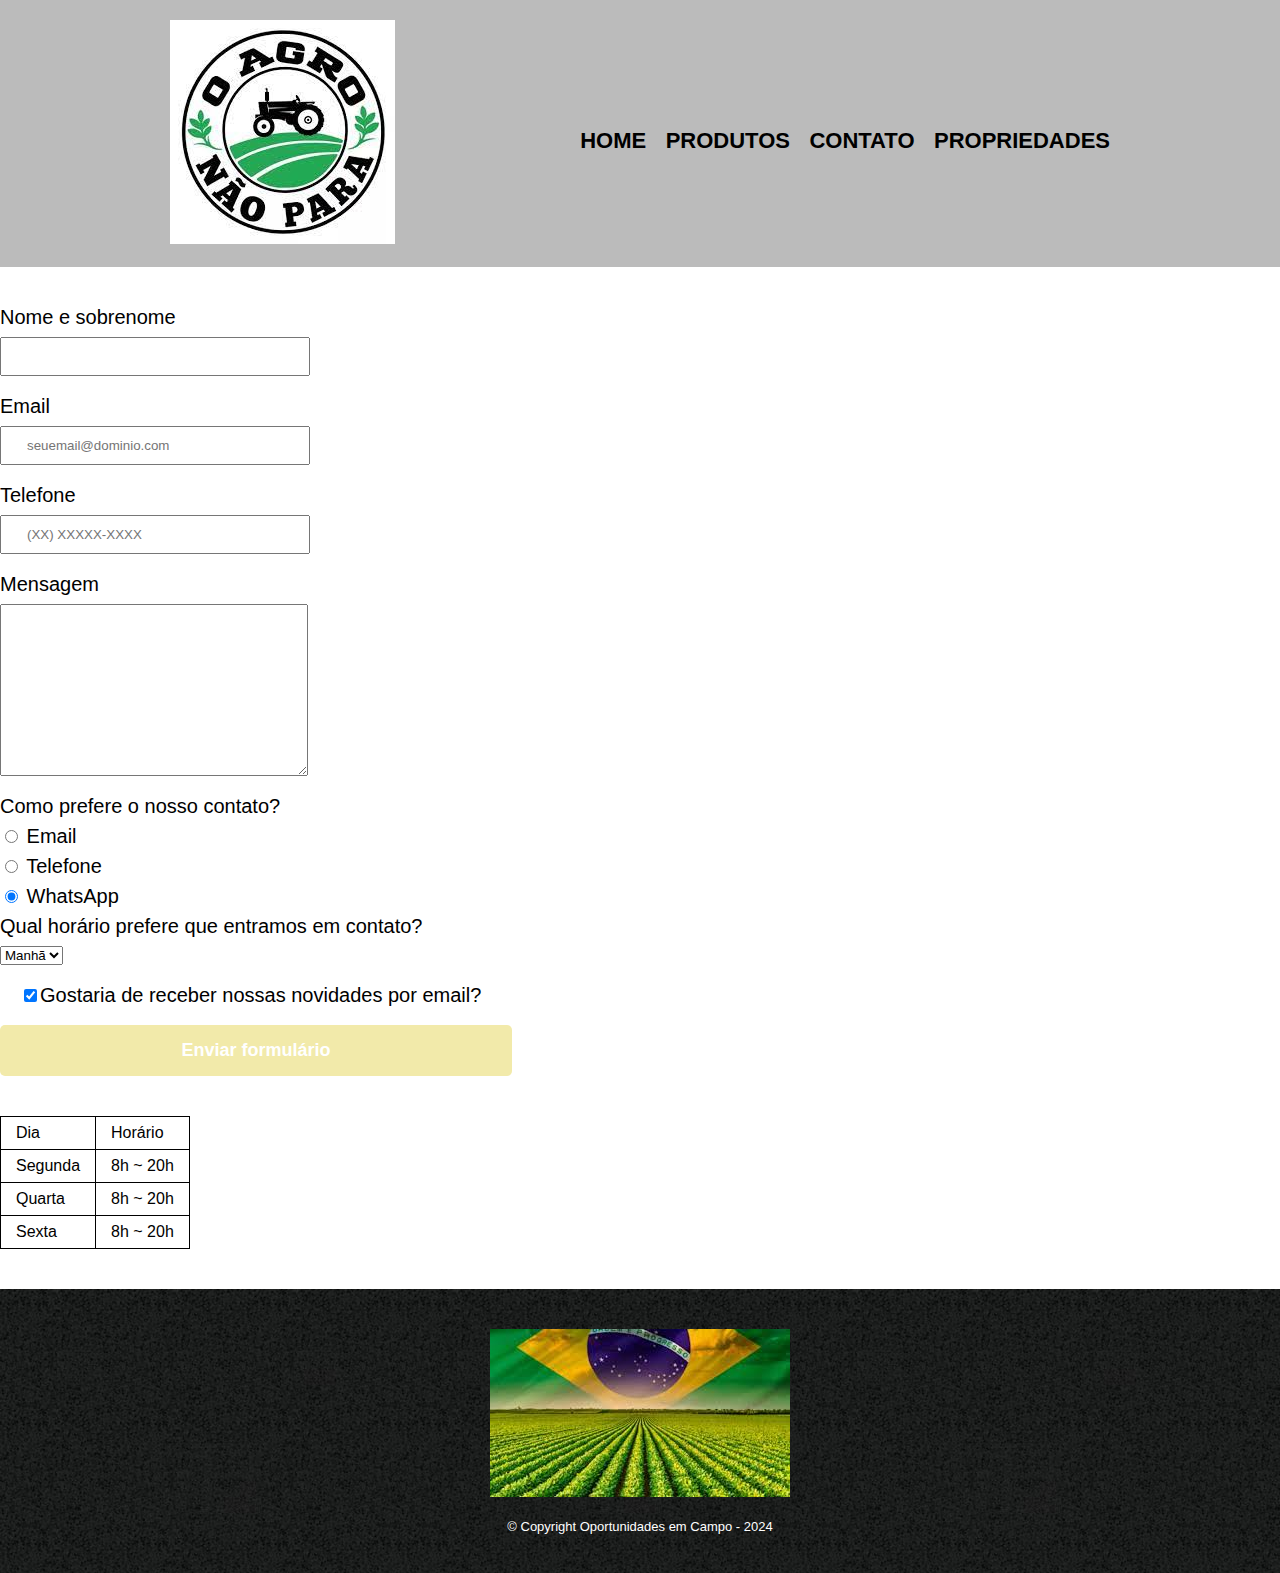
<file: contato.html>
<!DOCTYPE html>
<html>
	<head>
		<meta charset="UTF-8">
		<title>Contato - Oportunidades em Campo</title>

		<link rel="stylesheet" href="reset.css">
		<link rel="stylesheet" href="style.css">
	</head>
	<body>
		<header>
			<div class="caixa">
				<h1><img src="download (cópia 1).jpeg" alt="Logo da Barbearia Alura"></h1>

				<nav>
					<ul>
						<li><a href="index.html">Home</a></li>
						<li><a href="produtos.html">Produtos</a></li>
						<li><a href="contato.html">Contato</a></li>
						<li><a href="propriedades.html">Propriedades</a></li>
					</ul>
				</nav>
			</div>
		</header>

		<main>
			<form>
				<label for="nomesobrenome">Nome e sobrenome</label>
				<input type="text" id="nomesobrenome" class="input-padrao" required>

				<label for="email">Email</label>
				<input type="email" id="email" class="input-padrao" required placeholder="seuemail@dominio.com">

				<label for="telefone">Telefone</label>
				<input type="tel" id="telefone" class="input-padrao" required placeholder="(XX) XXXXX-XXXX">

				<label for="mensagem">Mensagem</label>
				<textarea cols="70" rows="10" id="mensagem" class="input-padrao" required></textarea>

				<fieldset>
					<legend>Como prefere o nosso contato?</legend>
					<label for="radio-email"><input type="radio" name="contato" value="email" id="radio-email"> Email</label>
					
					<label for="radio-telefone"><input type="radio" name="contato" value="telefone" id="radio-telefone"> Telefone</label>
					
					<label for="radio-whatsapp"><input type="radio" name="contato" value="whatsapp" id="radio-whatsapp" checked> WhatsApp</label>
				</fieldset>

				<fieldset>
					<legend>Qual horário prefere que entramos em contato?</legend>
					<select>
						<option>Manhã</option>
						<option>Tarde</option>
						<option>Noite</option>
					</select>
				</fieldset>

				<label class="checkbox"><input type="checkbox" checked>Gostaria de receber nossas novidades por email?</label>

				<input type="submit" value="Enviar formulário" class="enviar">
			</form>

			<table>
				<tr>
					<td>Dia</td>
					<td>Horário</td>
				</tr>
				<tr>
					<td>Segunda</td>
					<td>8h ~ 20h</td>
				</tr>
				<tr>
					<td>Quarta</td>
					<td>8h ~ 20h</td>
				</tr>
				<tr>
					<td>Sexta</td>
					<td>8h ~ 20h</td>
				</tr>
			    <p Se increva no nosso programa e concorra a um brinde da nossa loja!!></p>
			</table>
		</main>

		<footer>
			<img src="download.jpeg" alt="Logo da Barbearia Alura">
			<p class="copyright">&copy; Copyright Oportunidades em Campo - 2024</p>
		</footer>
	</body>
</html>
</file>
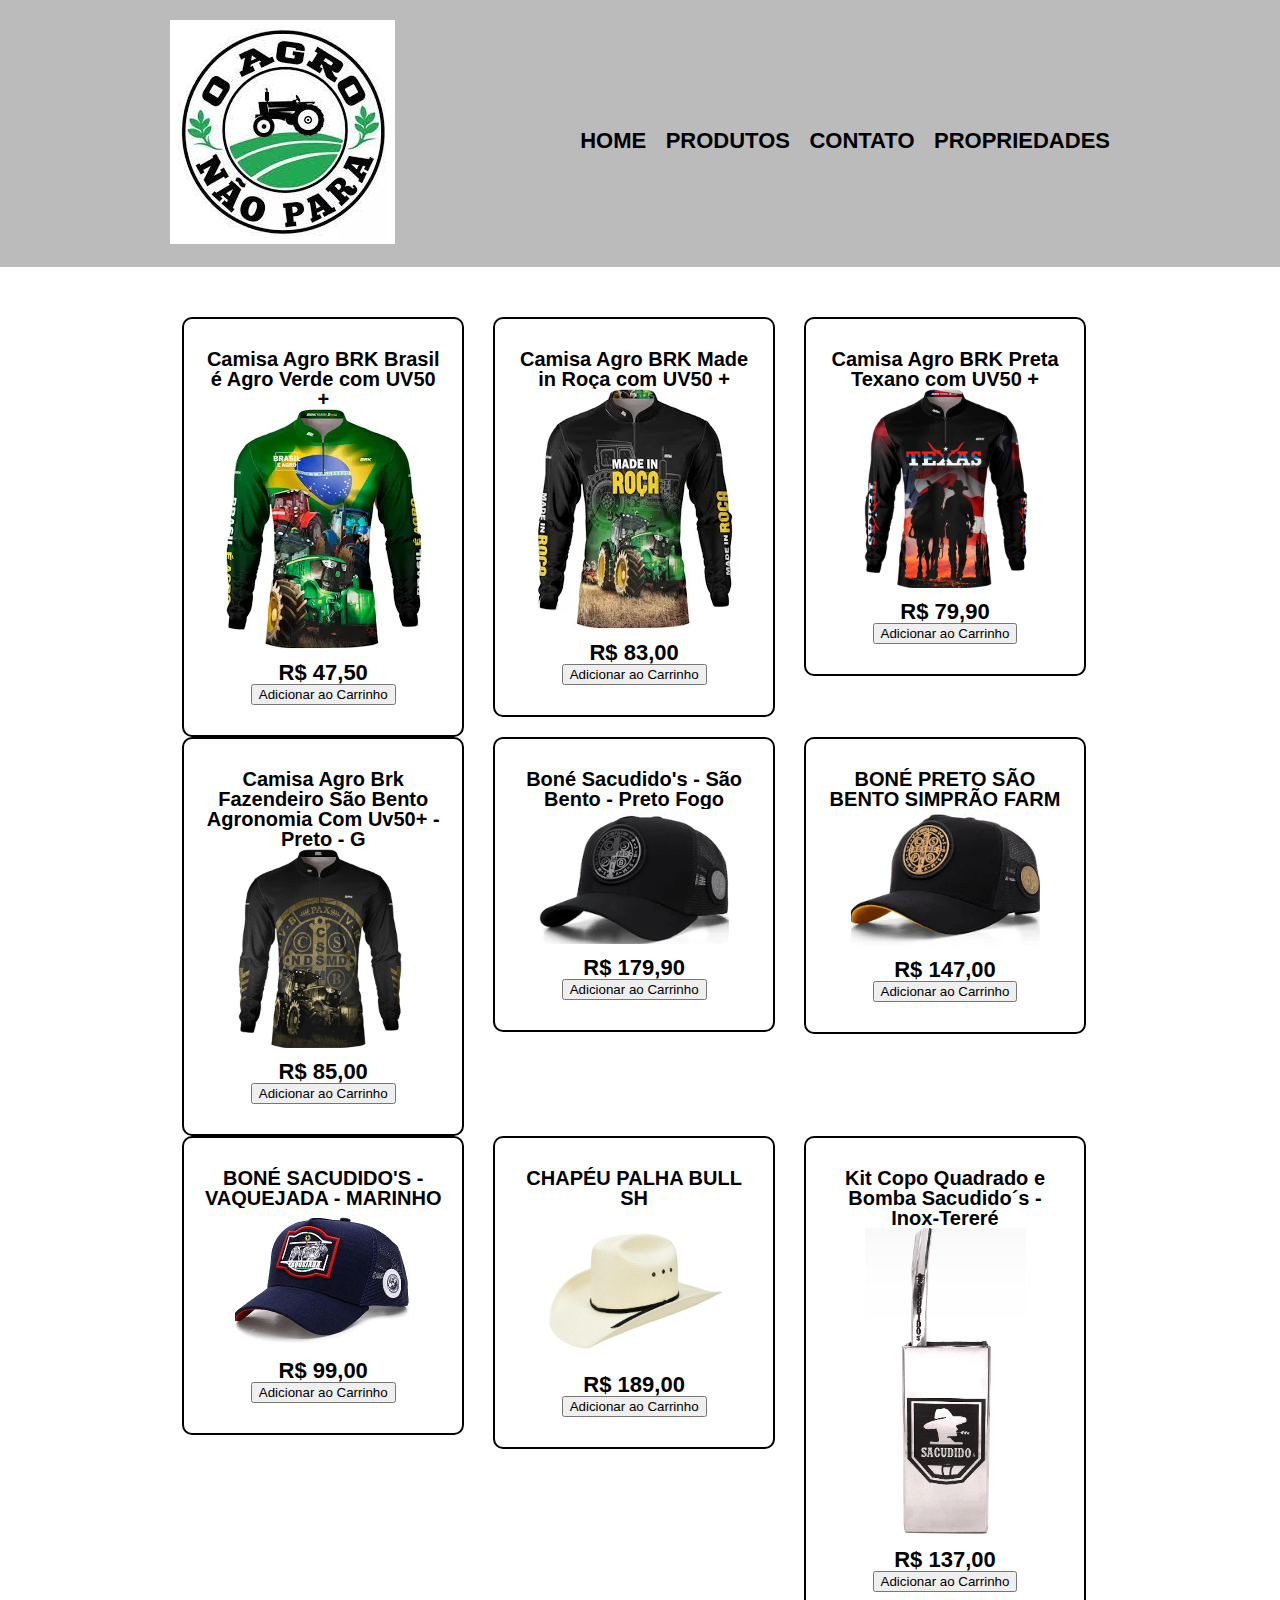
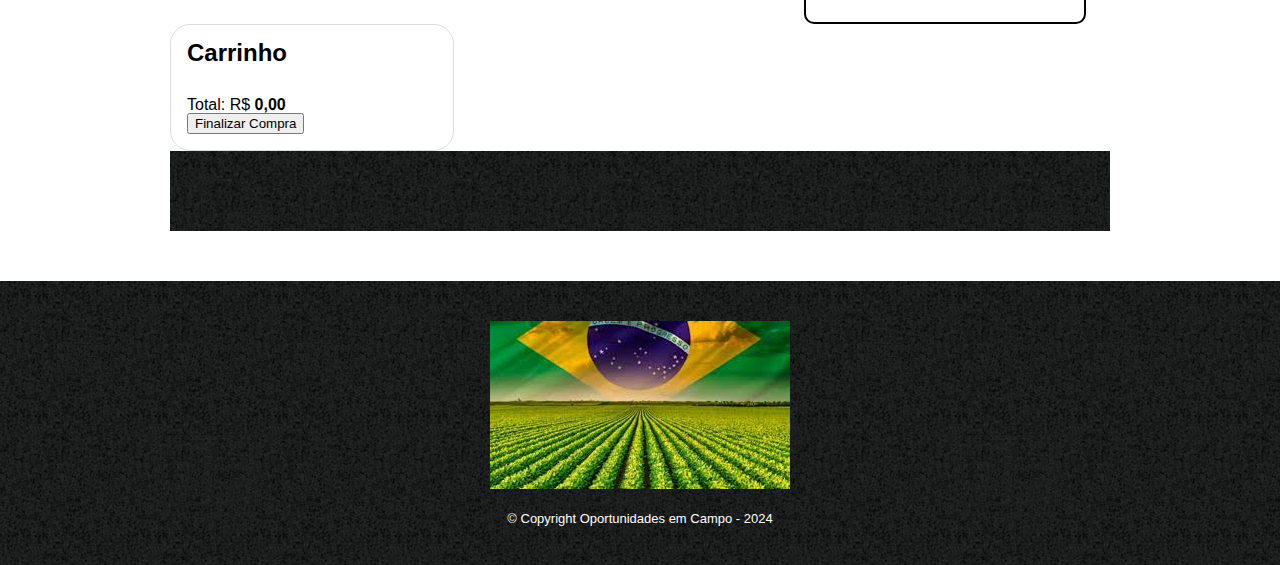
<file: produtos.html>
<!DOCTYPE html>
<html>
	<head>
		<meta charset="UTF-8">
		<title>Produtos - Oportunidades em Campo</title>

		<link rel="stylesheet" href="reset.css">
		<link rel="stylesheet" href="style.css">
	</head>
	<body>
		<header>
			<div class="caixa">
				<h1><img src="download (cópia 1).jpeg"></h1>

				<nav>
					<ul>
						<li><a href="index.html">Home</a></li>
						<li><a href="produtos.html">Produtos</a></li>
						<li><a href="contato.html">Contato</a></li>
						<li><a href="propriedades.html">Propriedades</a></li>
					</ul>
				</nav>
			</div>
		</header>

		<main>
			<ul class="produtos">
				<li>
					<h2>Camisa Agro BRK Brasil é Agro Verde com UV50 +</h2>
					<img src="camisa.webp">
					<p class="produto-descricao"></p>
					<p class="produto-preco">R$ 47,50</p>
					<button class="add-to-cart">Adicionar ao Carrinho</button>
				</li>
				<li>
					<h2>Camisa Agro BRK Made in Roça com UV50 +</h2>
					<img src="shopping.webp">
					<p class="produto-descricao"></p>
					<p class="produto-preco">R$ 83,00</p>
					<button class="add-to-cart">Adicionar ao Carrinho</button>
					
				</li>
				<li>
					<h2>Camisa Agro BRK Preta Texano com UV50 +</h2>
					<img src="Captura de tela_2024-06-27_14-52-48.png">
					<p class="produto-descricao"></p>
					<p class="produto-preco">R$ 79,90</p>
					<button class="add-to-cart">Adicionar ao Carrinho</button>
				</li>
				<li>
					<h2>Camisa Agro Brk Fazendeiro São Bento Agronomia Com Uv50+ - Preto - G</h2>
					<img src="Captura de tela_2024-06-27_14-50-07.png">
					<p class="produto-descricao"></p>
					<p class="produto-preco">R$ 85,00</p>
					<button class="add-to-cart">Adicionar ao Carrinho</button>
				</li>
				<li>
					<h2>Boné Sacudido's - São Bento - Preto Fogo</h2>
					<img src="Captura de tela_2024-06-27_14-35-37.png">
					<p class="produto-descricao"></p>
					<p class="produto-preco">R$ 179,90</p>
					<button class="add-to-cart">Adicionar ao Carrinho</button>
				</li>
				<li>
					<h2>BONÉ PRETO SÃO BENTO SIMPRÃO FARM </h2>
					<img src="Captura de tela_2024-06-27_14-36-28.png">
					<p class="produto-descricao"></p>
					<p class="produto-preco">R$ 147,00</p>
					<button class="add-to-cart">Adicionar ao Carrinho</button>
				</li>
				<li>
				<h2>BONÉ SACUDIDO'S - VAQUEJADA - MARINHO</h2>
					<img src="Captura de tela_2024-06-27_14-17-55.png">
					<p class="produto-descricao"></p>
					<p class="produto-preco">R$ 99,00</p>
					<button class="add-to-cart">Adicionar ao Carrinho</button>
				</li>
				<li>
					<h2>CHAPÉU PALHA BULL SH</h2>
					<img src="Captura de tela_2024-06-27_14-46-47.png">
					<p class="produto-descricao"></p>
					<p class="produto-preco">R$ 189,00</p>
					<button class="add-to-cart">Adicionar ao Carrinho</button>
				</li>
				<li>
					<selection>
						<h2>Kit Copo Quadrado e Bomba Sacudido´s - Inox-Tereré</h2>
						<img src="Captura de tela_2024-06-27_14-40-45.png">
						<p class="produto-descricao"></p>
						<p class="produto-preco">R$ 137,00</p>
						<button class="add-to-cart">Adicionar ao Carrinho</button>	
					</selection>
					
				</li>
				<aside class="cart">
					<h2>Carrinho</h2>
					<ul class="cart-items">
						<!-- Itens do carrinho serão adicionados aqui -->
					</ul>
					<p>Total: R$ <span class="total-price">0,00</span></p>
					<section><button class="checkout">Finalizar Compra</button></section>
				</aside>
				<footer>
				</footer>
			</ul>
		</main>
		<script src="app.js"></script>
		<footer>
			<img src="download.jpeg">
			<p class="copyright">&copy; Copyright Oportunidades em Campo - 2024</p>
		</footer>
	</body>
</html>
</file>
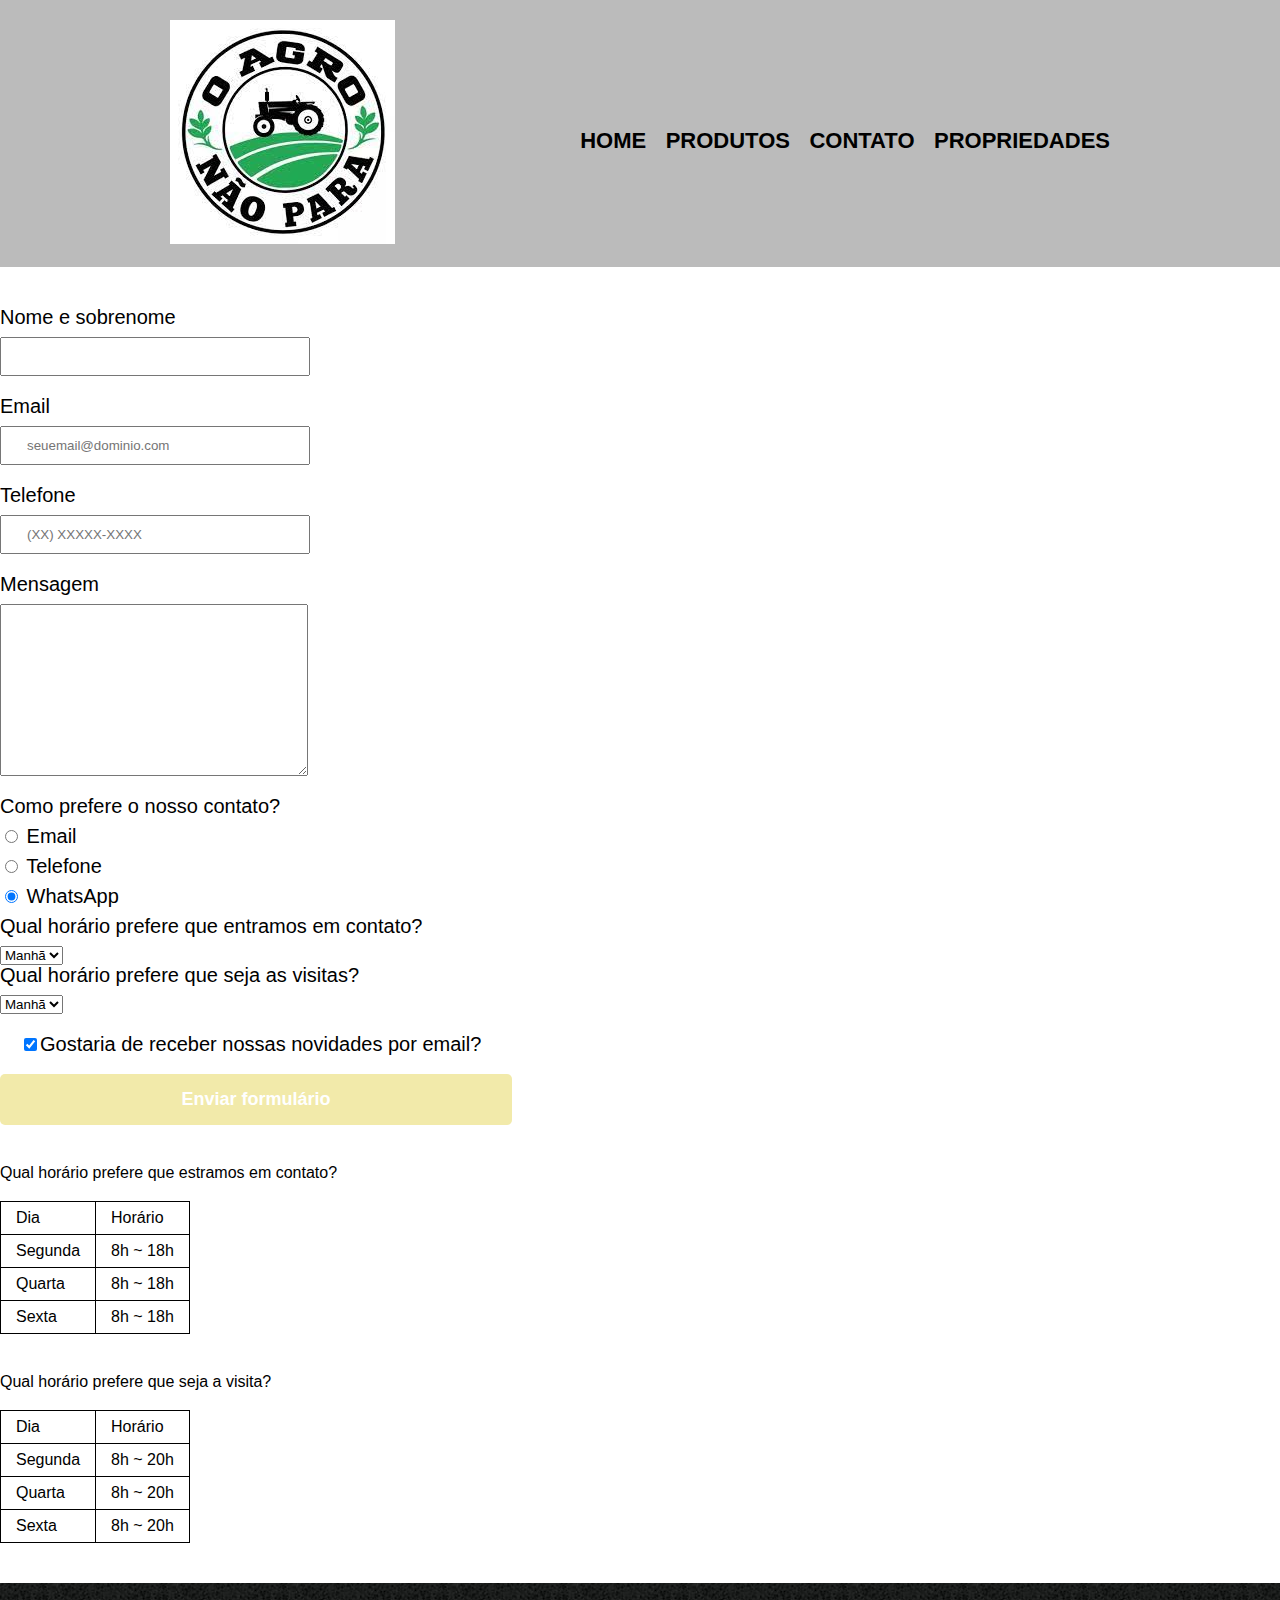
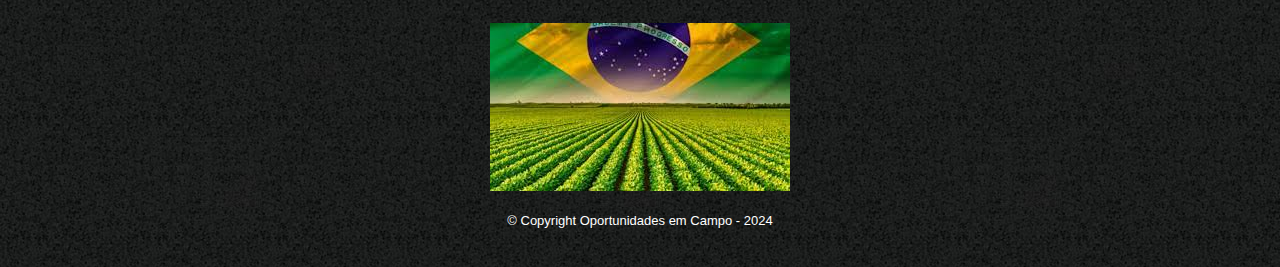
<file: propriedades.html>
<!DOCTYPE html>
<html>
	<head>
		<meta charset="UTF-8">
		<title>Propriedades - Oportunidades em Campo</title>

		<link rel="stylesheet" href="reset.css">
		<link rel="stylesheet" href="style.css">
	</head>
	<body>
		<header>
			<div class="caixa">
				<h1><img src="download (cópia 1).jpeg" alt="Logo da Barbearia Alura"></h1>

				<nav>
					<ul>
						<li><a href="index.html">Home</a></li>
						<li><a href="produtos.html">Produtos</a></li>
						<li><a href="contato.html">Contato</a></li>
                        <li><a href="propriedades.html">Propriedades</a></li>
					</ul>
				</nav>
			</div>
		</header>

		<main>
			<form>
				<label for="nomesobrenome">Nome e sobrenome</label>
				<input type="text" id="nomesobrenome" class="input-padrao" required>

				<label for="email">Email</label>
				<input type="email" id="email" class="input-padrao" required placeholder="seuemail@dominio.com">

				<label for="telefone">Telefone</label>
				<input type="tel" id="telefone" class="input-padrao" required placeholder="(XX) XXXXX-XXXX">

				<label for="mensagem">Mensagem</label>
				<textarea cols="70" rows="10" id="mensagem" class="input-padrao" required></textarea>

				<fieldset>
					<legend>Como prefere o nosso contato?</legend>
					<label for="radio-email"><input type="radio" name="contato" value="email" id="radio-email"> Email</label>
					
					<label for="radio-telefone"><input type="radio" name="contato" value="telefone" id="radio-telefone"> Telefone</label>
					
					<label for="radio-whatsapp"><input type="radio" name="contato" value="whatsapp" id="radio-whatsapp" checked> WhatsApp</label>
				</fieldset>

				<fieldset>
					<legend>Qual horário prefere que entramos em contato?</legend>
					<select>
						<option>Manhã</option>
						<option>Tarde</option>
                        <option>Noite</option>
					</select>
				</fieldset>

                <fieldset>
					<legend>Qual horário prefere que seja as visitas?</legend>
					<select>
						<option>Manhã</option>
						<option>Tarde</option>
					</select>
				</fieldset>

				<label class="checkbox"><input type="checkbox" checked>Gostaria de receber nossas novidades por email?</label>

				<input type="submit" value="Enviar formulário" class="enviar">
			</form>

			<table>
                <legend>Qual horário prefere que estramos em contato?</legend>
				<tr>
					<td>Dia</td>
					<td>Horário</td>
				</tr>
				<tr>
					<td>Segunda</td>
					<td>8h ~ 18h</td>
				</tr>
				<tr>
					<td>Quarta</td>
					<td>8h ~ 18h</td>
				</tr>
				<tr>
					<td>Sexta</td>
					<td>8h ~ 18h</td>
				</tr>

				<table>
					<legend>Qual horário prefere que seja a visita?</legend>

					<td>Dia</td>
					<td>Horário</td>
				</tr>
				<tr>
					<td>Segunda</td>
					<td>8h ~ 20h</td>
				</tr>
				<tr>
					<td>Quarta</td>
					<td>8h ~ 20h</td>
				</tr>
				<tr>
					<td>Sexta</td>
					<td>8h ~ 20h</td>
				</tr>
			</table>
		</main>

		<footer>
			<img src="download.jpeg" alt="Logo da Barbearia Alura">
			<p class="copyright">&copy; Copyright Oportunidades em Campo - 2024</p>
		</footer>
	</body>
</html>
</file>
<file: style.css>
body {
    font-family: 'Montserrat', sans-serif;
}

header {
	background: #BBBBBB;
	padding: 20px 0;
}

.caixa {
	position: relative;
	width: 940px;
	margin: 0 auto;
}

nav {
	position: absolute;
	top: 110px;
	right: 0;
}

nav li {
	display: inline;
	margin: 0 0 0 15px;
}

nav a {
	text-transform: uppercase;
	color: #000000;
	font-weight: bold;
	font-size: 22px;
	text-decoration: none;
}

nav a:hover {
	color: #C78C19;
	text-decoration: underline;
}

.produtos {
	width: 940px;
	margin: 0 auto;
	padding: 50px 0;
}

.produtos li {
	display: inline-block;
	text-align: center;
	width: 30%;
	vertical-align: top;
	margin: 0 1.3%;
	padding: 30px 20px;
	box-sizing: border-box;
	border: 2px solid #000000;
	border-radius: 10px;
}

.produtos li:hover {
	border-color: #C78C19;
}

.produtos li:active {
	border-color: #088C19;	
}

.produtos li:hover h2 {
	font-size: 30px;
}

.produtos h2 {
	font-size: 20px;
	font-weight: bold;
}

.produto-descricao {
	font-size: 18px;
}

.produto-preco {
	font-size: 22px;
	font-weight: bold;
	margin-top: 10px;
}

footer {
	text-align: center;
	background: url("bg.jpg");
	padding: 40px 0;
}

.copyright {
	color: #FFFFFF;
	font-size: 13px;
	margin: 20px 0 0;
}

form {
	margin: 40px 0;
}

form label, form legend {
	display: block;
	font-size: 20px;
	margin: 0 0 10px;
}

.input-padrao {
	display: block;
	margin: 0 0 20px;
	padding: 10px 25px;
	width: 20%;
}

.checkbox {
	margin: 20px;
}

.enviar {
	width:40%;
	padding: 15px 0;
	background: #F2EAAA;
	color: white;
	font-weight: bold;
	font-size: 18px;
	border: none;
	border-radius: 5px;
	transition: 1s all;
	cursor: pointer;
}

.enviar:hover {
	background: #F4CD9E;
	transform: scale(1.2);
}

table {
	margin: 20px 0 40px;
}

thead {
	background: #97ACD1;
	color: white;
	font-weight: bold;
	text-align: center;
}

td,th {
	border: 1px solid #000000;
	padding: 8px 15px ;

}

table {
	margin: 20px 0 40px;
}

/* css da página inicial */
.banner {
	width: 100%;
}

.titulo-principal {
	text-align: center;
	font-size: 2am;
	margin: 0 0 1em;
	clear: left;
}

.principal {
	padding: 3em 0;
	background:#FEFEFE ;
	width: 940px;
	margin: 0 auto;
}
.principal p {
	margin: 0 0 1em;
}

.principal strong {
	font-weight: bold;
}

.principal em {
	font-style: italic;
}

.utensilios {
	width: 120px;
	float: left;
	margin: 0 20px 20px 0;
}

.mapa-conteudo {
	width: 940px;
    margin: 0 auto;
}

.mapa {
	padding: 3em 0;
	background: linear-gradient(#FEFEFE,#888888);
}

.beneficios {
	padding: 3em 0;
	background: #888888;
}

.conteudo-beneficios {
	width: 40%;
	display: inline-block;
	vertical-align: top;
}

.lista-beneficios {
	width: 20%;
	display: inline-block;
	vertical-align: top;
}

.itens {
	line-height: 1.5;	
}

.itens:first-child {
	font-weight: bold;
}

.imagem-beneficios {
	width: 40% ;
}

.video {
    width: 560px;
    margin: 2em auto;
}

.cart {
    background-color: white;
    border: 1px solid #ddd;
    border-radius: 20px;
    padding: 1rem;
    position:center;
    right: 2rem;
    top: 2rem;
    width: 250px;
}

.cart h2 {
    font-size: 1.5rem;
    margin-bottom: 2rem;
}

.cart-items {
    list-style: none;
    padding: 0;
    margin: 0;
}

.cart-items li {
    font-size: 1rem;
    margin-bottom: 0.5rem;
}

.total-price {
    font-weight: bold;
}
</file>
